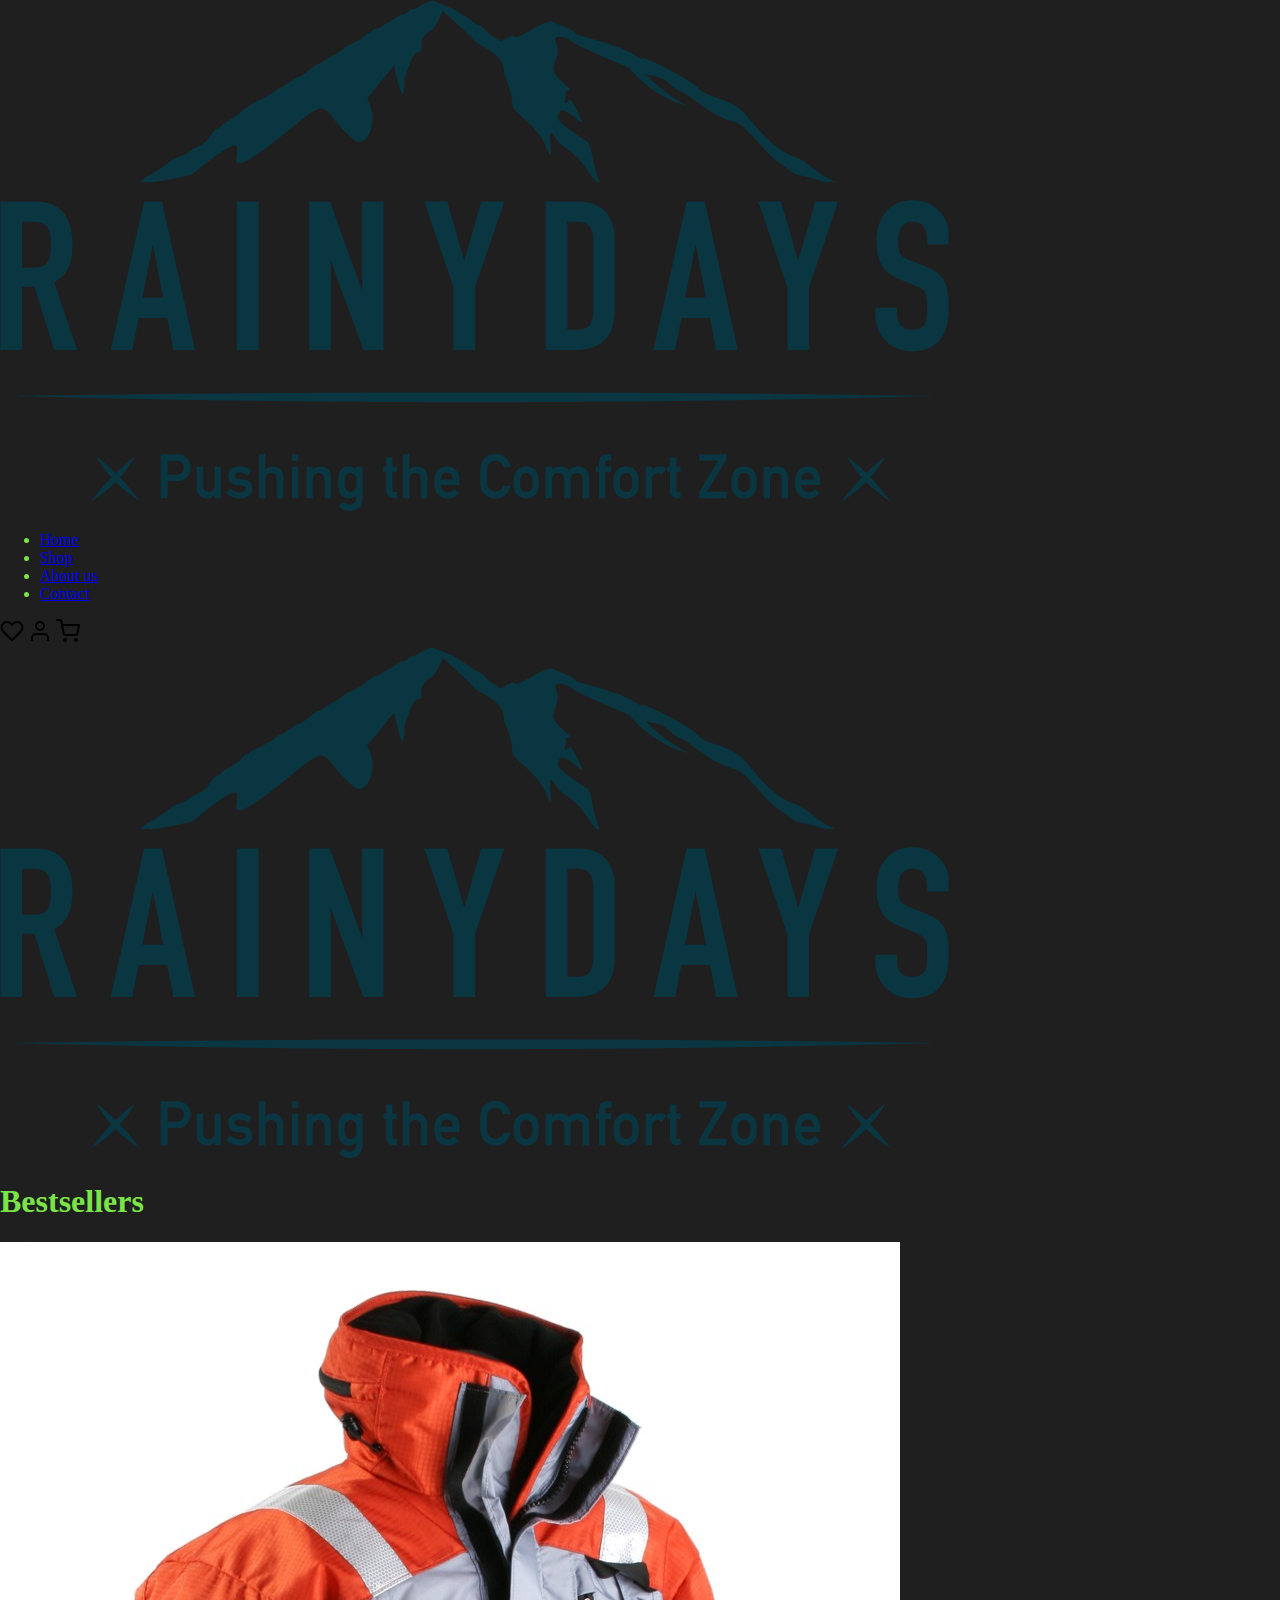
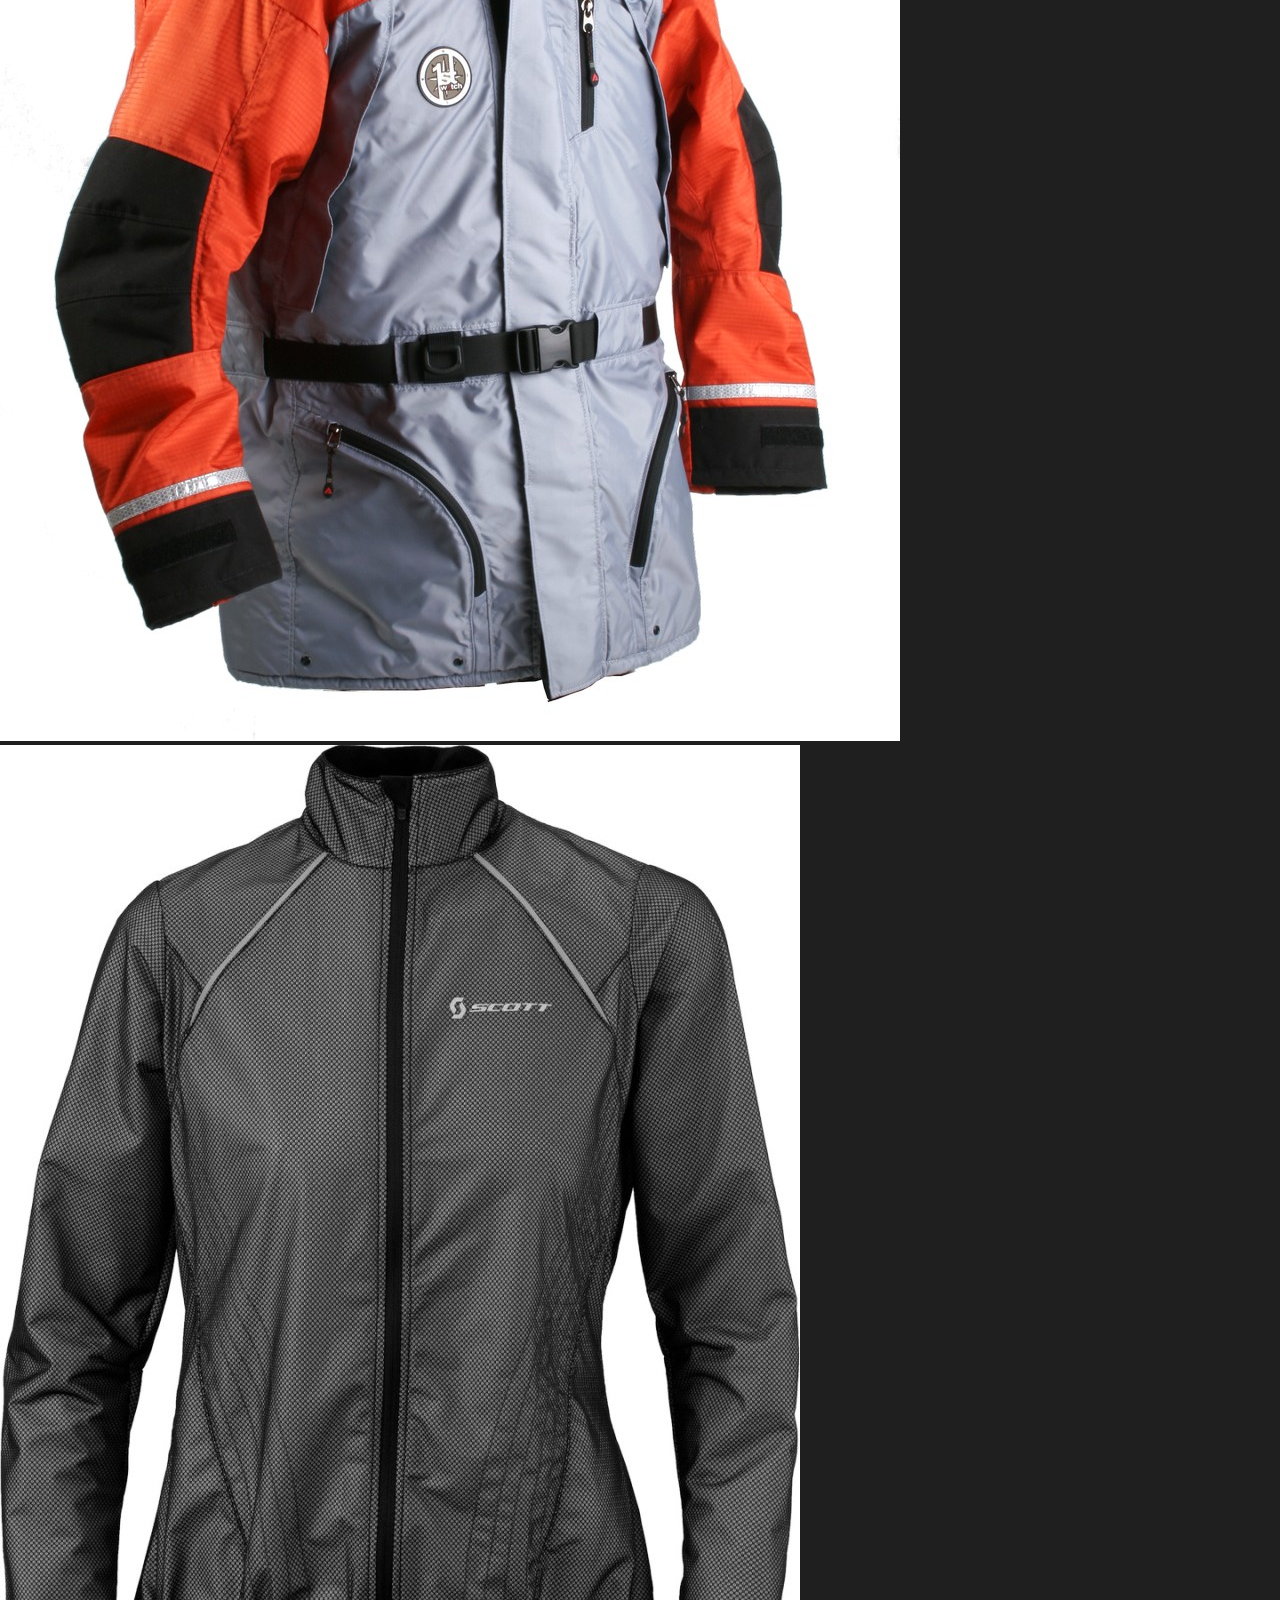
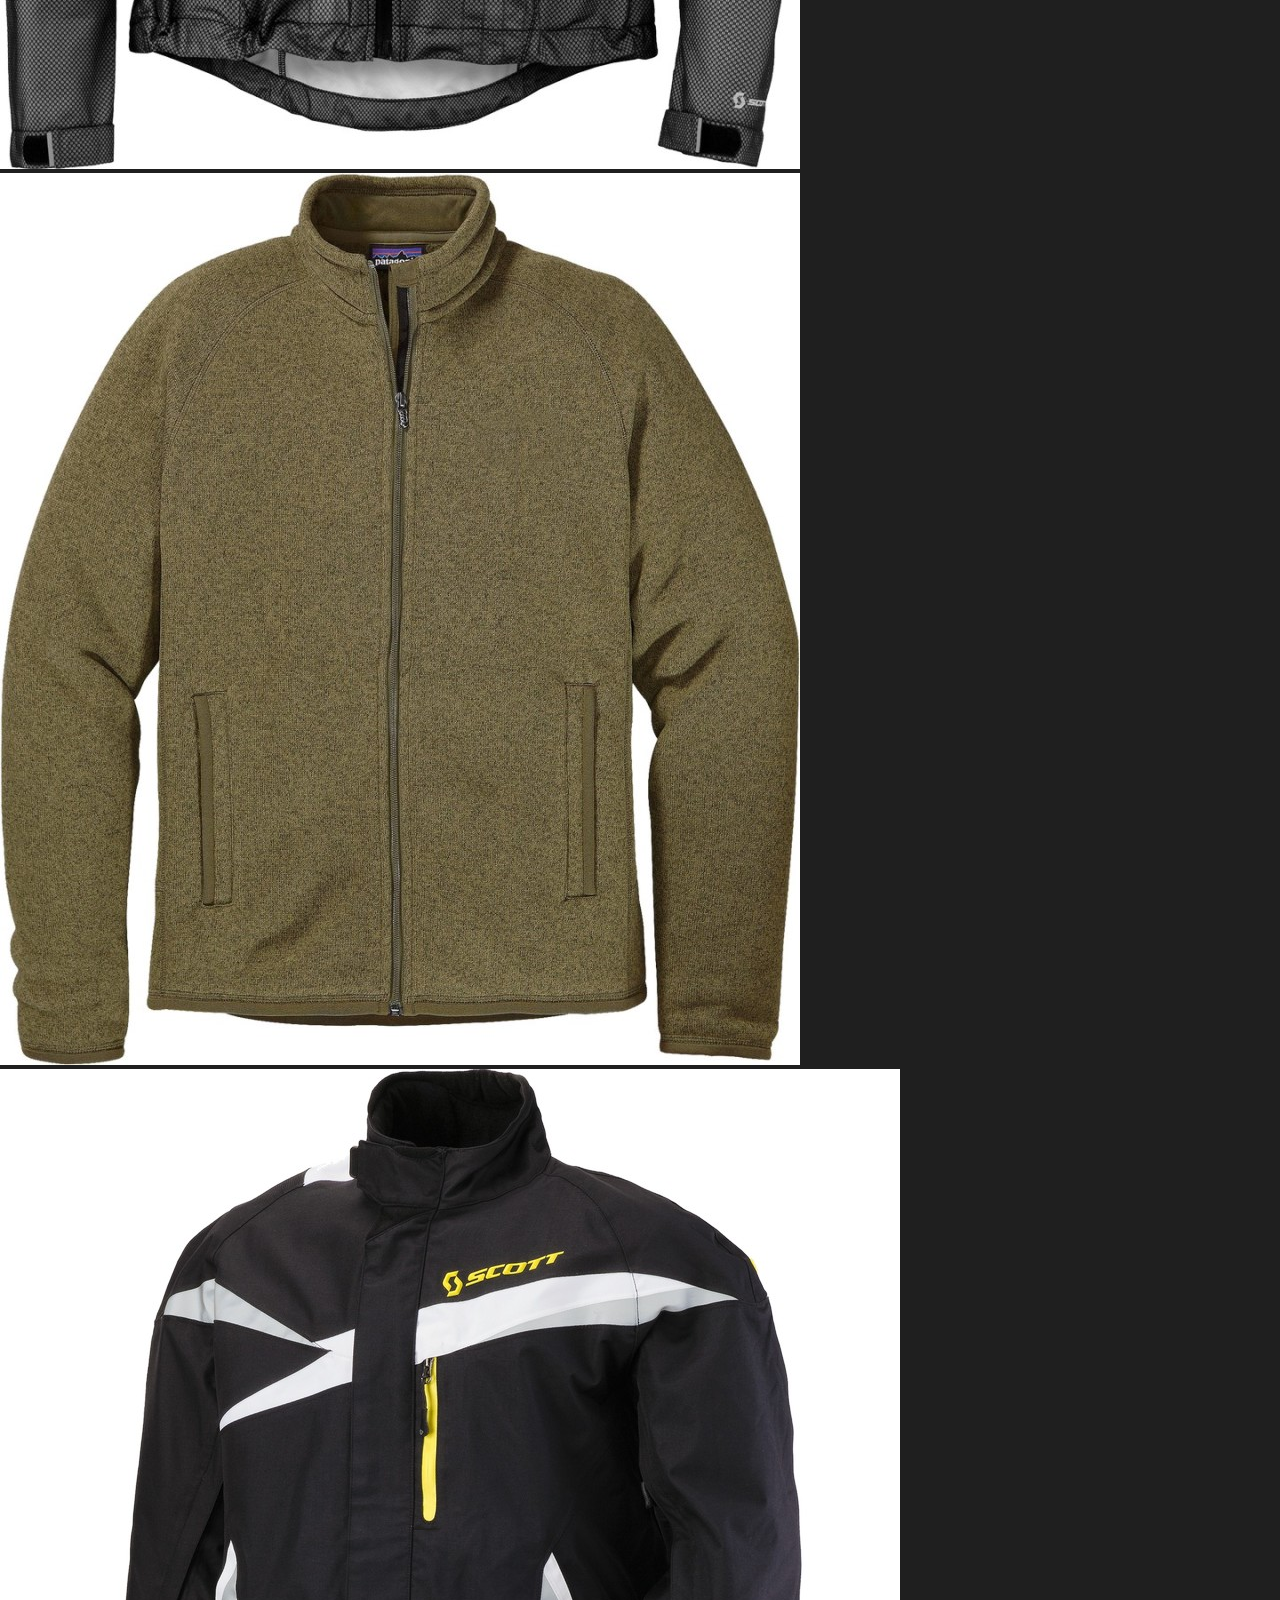
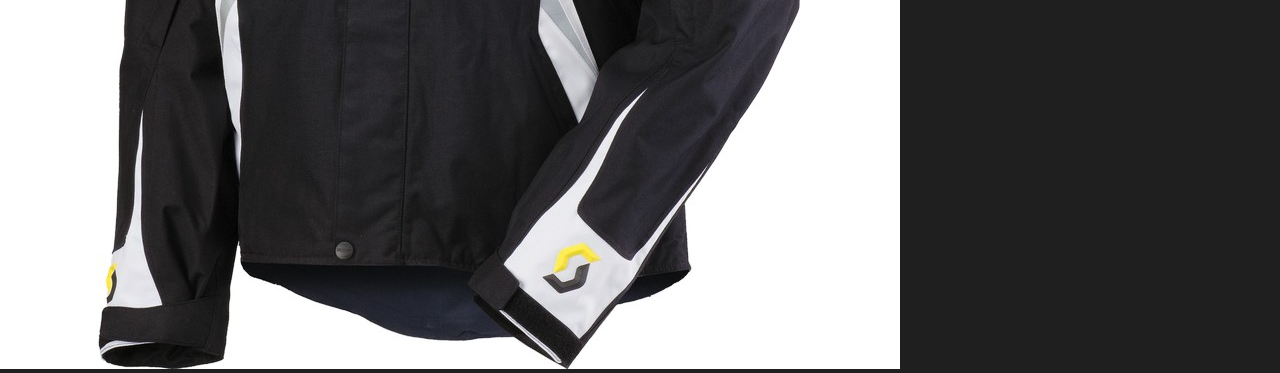
<file: index.html>
<!DOCTYPE html>
<html lang="en">
  <head>
    <meta charset="UTF-8" />
    <meta name="viewport" content="width=device-width, initial-scale=1.0" />
    <title>Rainy Days</title>
    <link rel="preconnect" href="https://fonts.googleapis.com">
    <link rel="preconnect" href="https://fonts.gstatic.com" crossorigin>
    <link href="https://fonts.googleapis.com/css2?family=Inria+Sans:ital,wght@0,300;0,400;0,700;1,300;1,400;1,700&display=swap" rel="stylesheet">
    <link rel="stylesheet" href="src/css/styles.css" />
  </head>
   <body>
  <header>
    <nav>
      <a href="./index.html"><img src="assets/images/rainydays-logo" alt="Rainy days logo" class="nav-logo"></a>
      <ul>
        <li><a href="./index.html">Home</a></li>
        <li><a href="./shop.html">Shop</a></li>
        <li><a href="./about-us.html">About us</a></li>
        <li><a href="./contact.html">Contact</a></li>
      </ul>
      <div class="nav-icons">
      <a href="#"><img src="./assets/images/heart.svg" alt="Favorites"></a>
      <a href="#"><img src="./assets/images/user.svg" alt="User"></a>
      <a href="#"><img src="./assets/images/shopping-cart.svg" alt="Shopping cart"></a>
      </div>
    </nav>
  </header>
    <div class="bg-logo-container">
      <div class="bg-logo">
       <img src="./assets/images/rainydays-logo" alt="rainy days mountain logo">
      </div>
    </div>
    <main>
      <div class="bestsellers">
      <h1>Bestsellers</h1>
      <div class="best-products">
        <div><img src="./assets/images/jacket1.jpg" alt="mens orange rain jacket"></div>
        <div><img src="./assets/images/jacket2.jpg" alt="womens black light rain jacket"></div>
        <div><img src="./assets/images/jacket7.jpg" alt="unisex green fleece"></div>
        <div><img src="./assets/images/jacket4.jpg" alt="unisex black and white rain jacket"></div>
      </div>
    </main>
  </body>
</html>
</file>
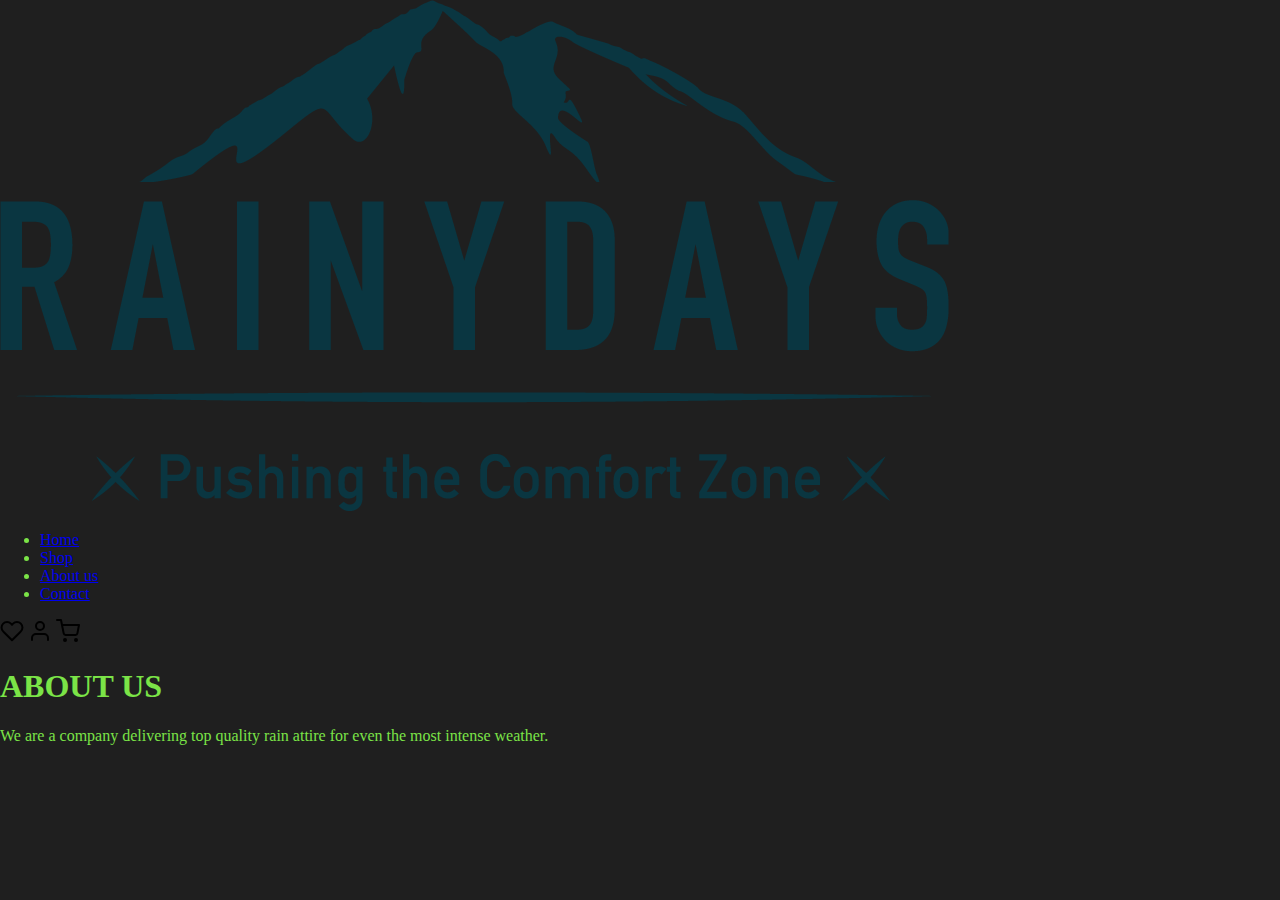
<file: about-us.html>
<!DOCTYPE html>
<html lang="en">
  <head>
    <meta charset="UTF-8" />
    <meta name="viewport" content="width=device-width, initial-scale=1.0" />
    <title>About us</title>
    <link rel="stylesheet" href="src/css/styles.css" />
  </head>
<body>
    <header>
      <nav>
      <a href="./index.html"><img src="assets/images/rainydays-logo" alt="Rainy days logo" class="nav-logo"></a>
      <ul>
        <li><a href="./index.html">Home</a></li>
        <li><a href="./shop.html">Shop</a></li>
        <li><a href="./about-us.html">About us</a></li>
        <li><a href="./contact.html">Contact</a></li>
      </ul>
      <div class="nav-icons">
      <a href="#"><img src="./assets/images/heart.svg" alt="Favorites"></a>
      <a href="#"><img src="./assets/images/user.svg" alt="User"></a>
      <a href="#"><img src="./assets/images/shopping-cart.svg" alt="Shopping cart"></a>
      </div>
    </nav>
  </header>

  <main>
    <div class="au-header">
    <h1>ABOUT US</h1>
    </div>
    <p class="au-subheader">
        We are a company delivering top quality rain attire for even the most intense weather.
    </p>
  </main>
</body>
</file>
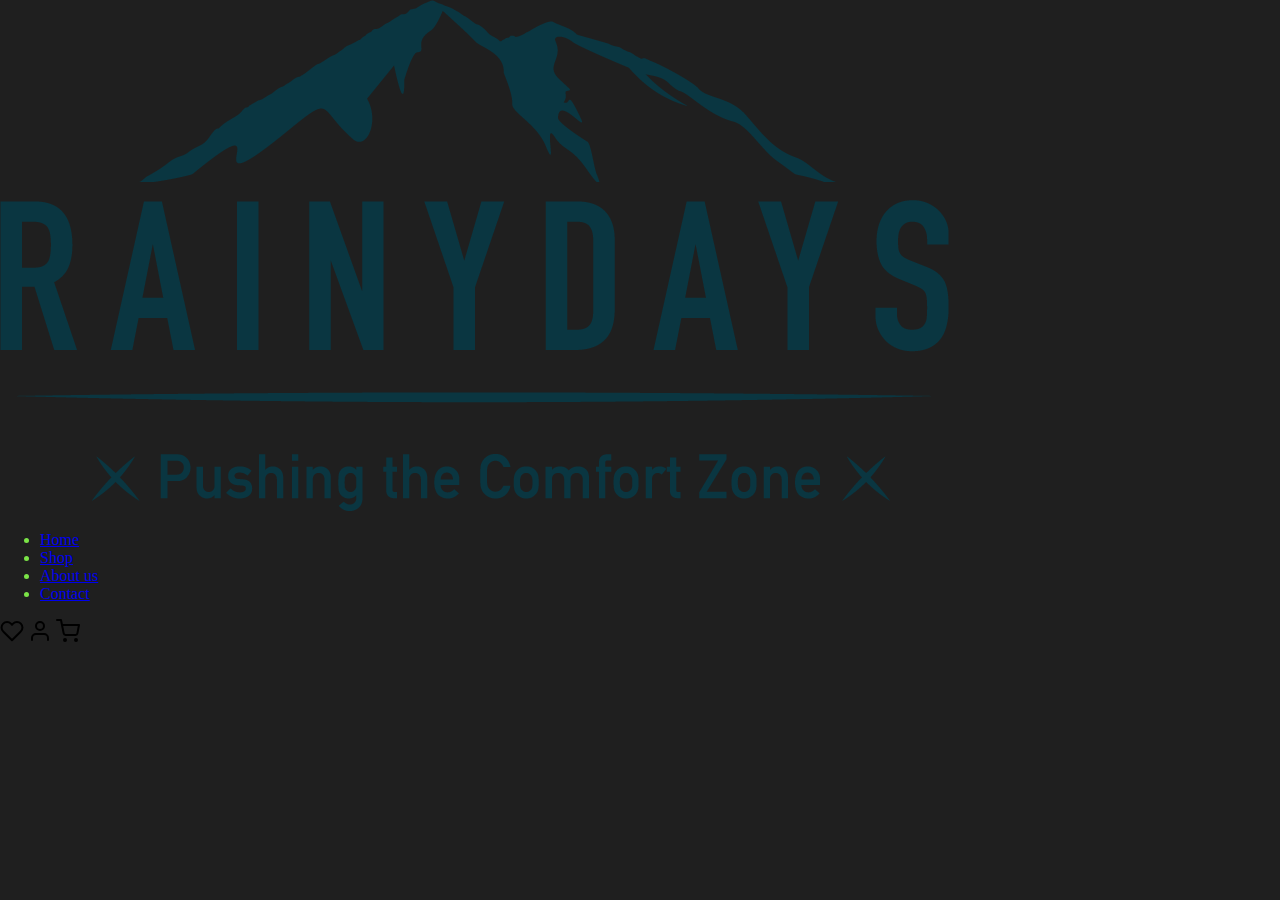
<file: contact.html>
<!DOCTYPE html>
<html lang="en">
  <head>
    <meta charset="UTF-8" />
    <meta name="viewport" content="width=device-width, initial-scale=1.0" />
    <title>Contact</title>
    <link rel="stylesheet" href="src/css/styles.css" />
  </head>
  <body>
    <header>
      <nav>
      <a href="./index.html"><img src="assets/images/rainydays-logo" alt="Rainy days logo" class="nav-logo"></a>
      <ul>
        <li><a href="./index.html">Home</a></li>
        <li><a href="./shop.html">Shop</a></li>
        <li><a href="./about-us.html">About us</a></li>
        <li><a href="./contact.html">Contact</a></li>
      </ul>
      <div class="nav-icons">
      <a href="#"><img src="./assets/images/heart.svg" alt="Favorites"></a>
      <a href="#"><img src="./assets/images/user.svg" alt="User"></a>
      <a href="#"><img src="./assets/images/shopping-cart.svg" alt="Shopping cart"></a>
      </div>
    </nav>
  </header>
  </body>
</file>
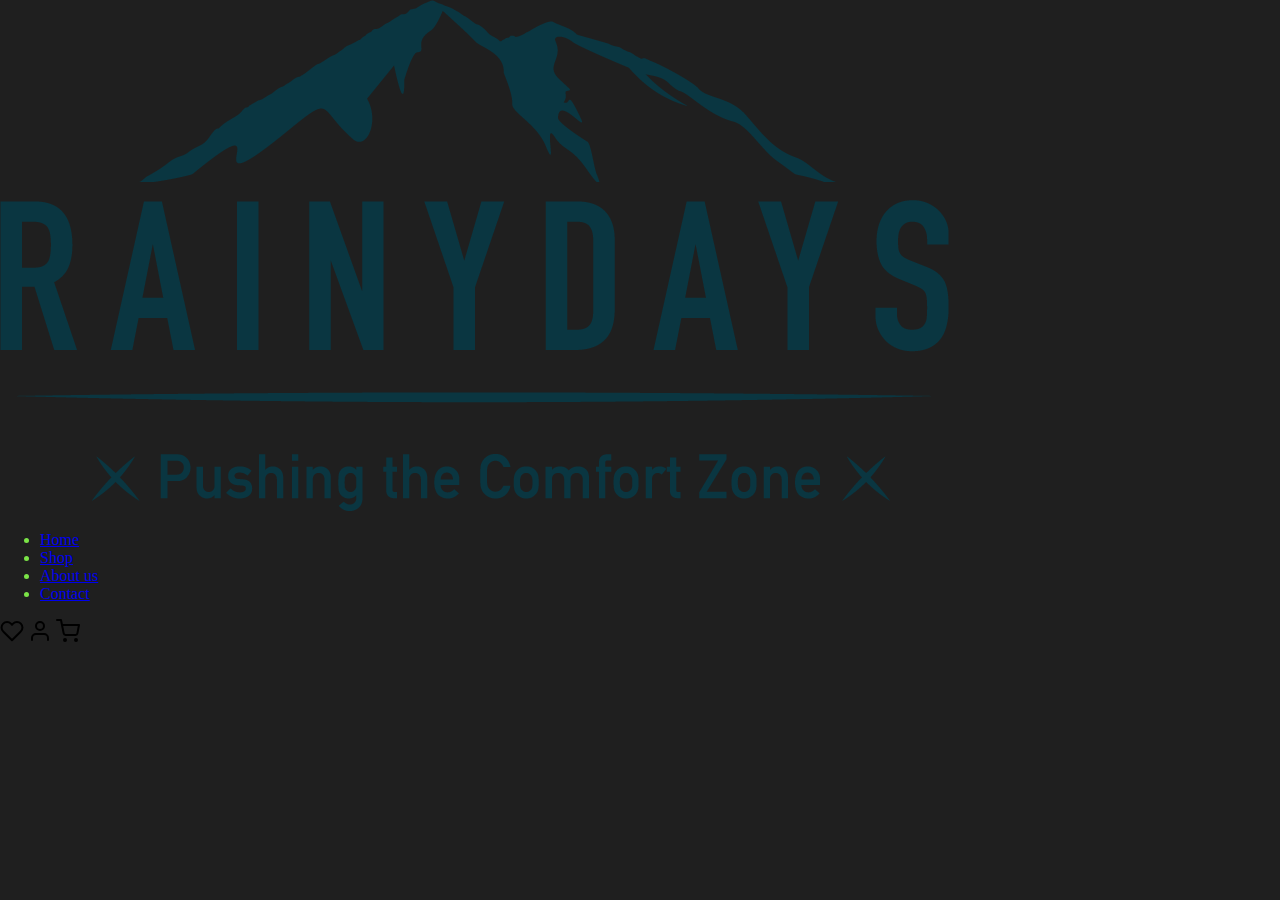
<file: shop.html>
<!DOCTYPE html>
<html lang="en">
  <head>
    <meta charset="UTF-8" />
    <meta name="viewport" content="width=device-width, initial-scale=1.0" />
    <title>Shop</title>
    <link rel="stylesheet" href="src/css/styles.css" />
  </head>
<body>
    <header>
     <nav>
      <a href="./index.html"><img src="assets/images/rainydays-logo" alt="Rainy days logo" class="nav-logo"></a>
      <ul>
        <li><a href="./index.html">Home</a></li>
        <li><a href="./shop.html">Shop</a></li>
        <li><a href="./about-us.html">About us</a></li>
        <li><a href="./contact.html">Contact</a></li>
      </ul>
      <div class="nav-icons">
      <a href="#"><img src="./assets/images/heart.svg" alt="Favorites"></a>
      <a href="#"><img src="./assets/images/user.svg" alt="User"></a>
      <a href="#"><img src="./assets/images/shopping-cart.svg" alt="Shopping cart"></a>
      </div>
    </nav>
  </header>
</body>
</file>
<file: src/css/styles.css>
/* Use import to split up your CSS into manageable chunks */
@import url("./_reset.css");
/* Files that are only needed to be imported are called partials */
/* These are marked with an underscore: */
@import url("./_variables.css");
/* Feel free to add as many of these imports as you need */

body {
  color: var(--color-primary);
  background-color: var(--color-secondary);
}

.centered {
  display: flex;
  justify-content: center;
  align-items: center;
  justify-content: center;
  text-align: center;
}
</file>
